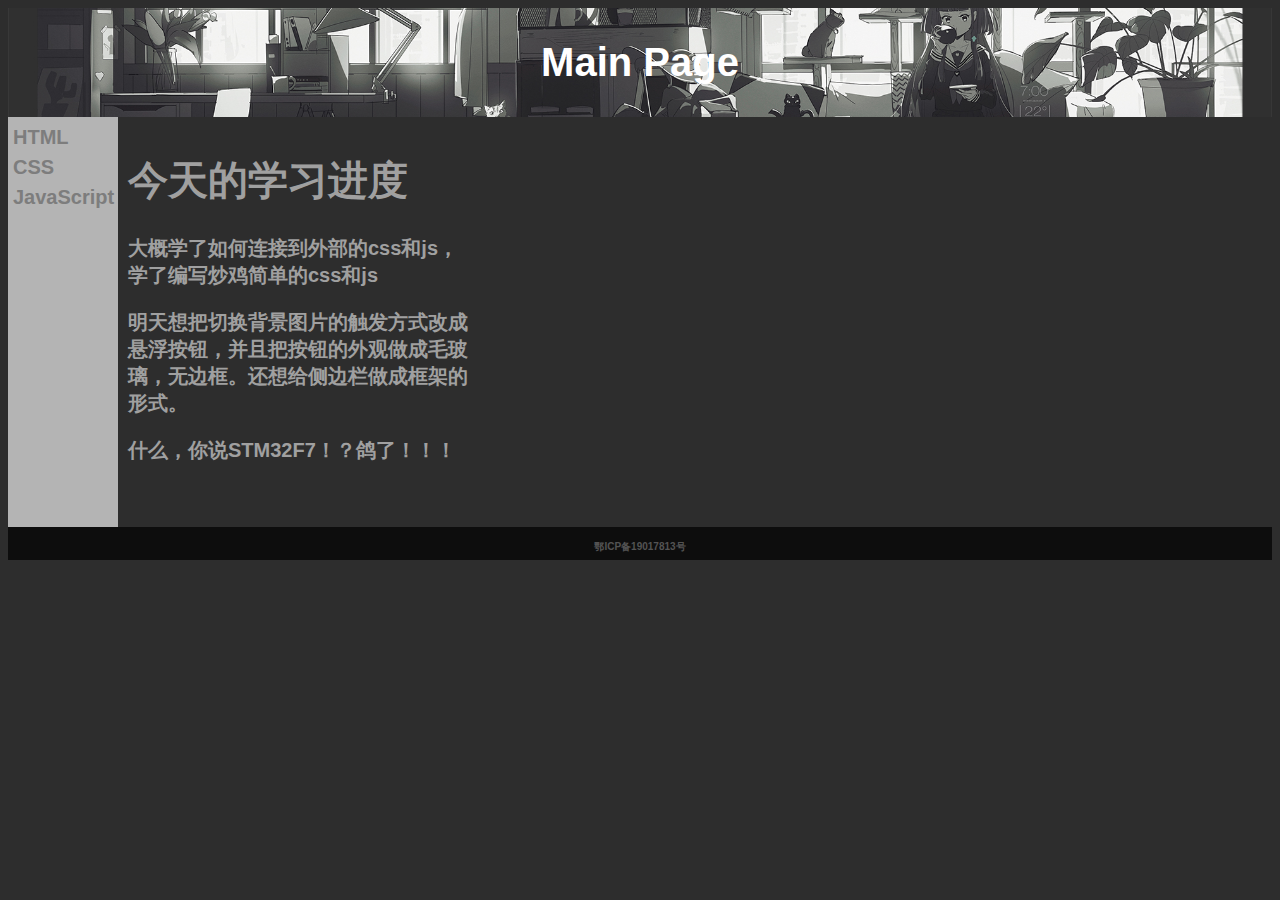
<file: index.html>
<!DOCTYPE html>
<html>
<head>
    <meta charset="UTF-8">
    <meta name="description" content="A test web page" />
    <meta name="author" content="Erl" />

    <link href="css/main.css" rel="stylesheet" type="text/css" />
    <script type="text/javascript" src="js/main.js"></script>
    <!--需要180*180和32*32的icon-->
    <link rel="icon" type="image/png" href="">
    
    <title>不知道叫什么反正是主页</title>
</head>
<body>
    <a name="top"></a>
    
    <div id="header" onclick="change_header_image()">
    <h1 >Main Page</h1>
    </div>
            
    <div id="nav">
    HTML<br>
    CSS<br>
    JavaScript<br>
    </div>
            
    <div id="section">
    <h1>今天的学习进度</h1>
    <p>
    大概学了如何连接到外部的css和js，学了编写炒鸡简单的css和js
    </p>
    <p>
    明天想把切换背景图片的触发方式改成悬浮按钮，并且把按钮的外观做成毛玻璃，无边框。还想给侧边栏做成框架的形式。
    </p>
    <p>
        什么，你说STM32F7！？鸽了！！！
    </p>
    
    </div>
            
    <div id="footer">
        <a href="http://www.beian.miit.gov.cn/" >鄂ICP备19017813号</a>
    </div>
    
</body>
</html>
</file>
<file: css/main.css>
body {
    font-family: helvetica, sans-serif;
    color: rgb(160, 160, 160);
    font-size: 20px;
    font-weight: bold;
    background-color: rgb(45, 45, 45);
}

a {
    font-size: 10px;
    text-decoration : none;
    color: rgb(100, 100, 100);
}

button {
    color: rgb(170, 170, 170);
    background: transparent; /*完全透明*/
    opacity: 0.7;
}

#header {
    background-image: url("../images/background/hx_1.jpg");
    background-repeat: no-repeat;
    background-size: 100%;
    background-position-x: 0%;
    background-position-y: 0%;
    background-position: center;
    color:white;
    text-align:center;
    padding:5px;
}
#nav {
    line-height:30px;
    background-color:#eeeeee;
    height:400px;
    width:100px;
    float:left;
    opacity: 0.7;
    padding:5px; 
}
#section {
    
    width:350px;
    float:left;
    padding:10px; 
}
#footer {
    background-color:black;
    color:white;
    clear:both;
    text-align:center;
    opacity: 0.7;
    padding:5px; 
}
</file>
